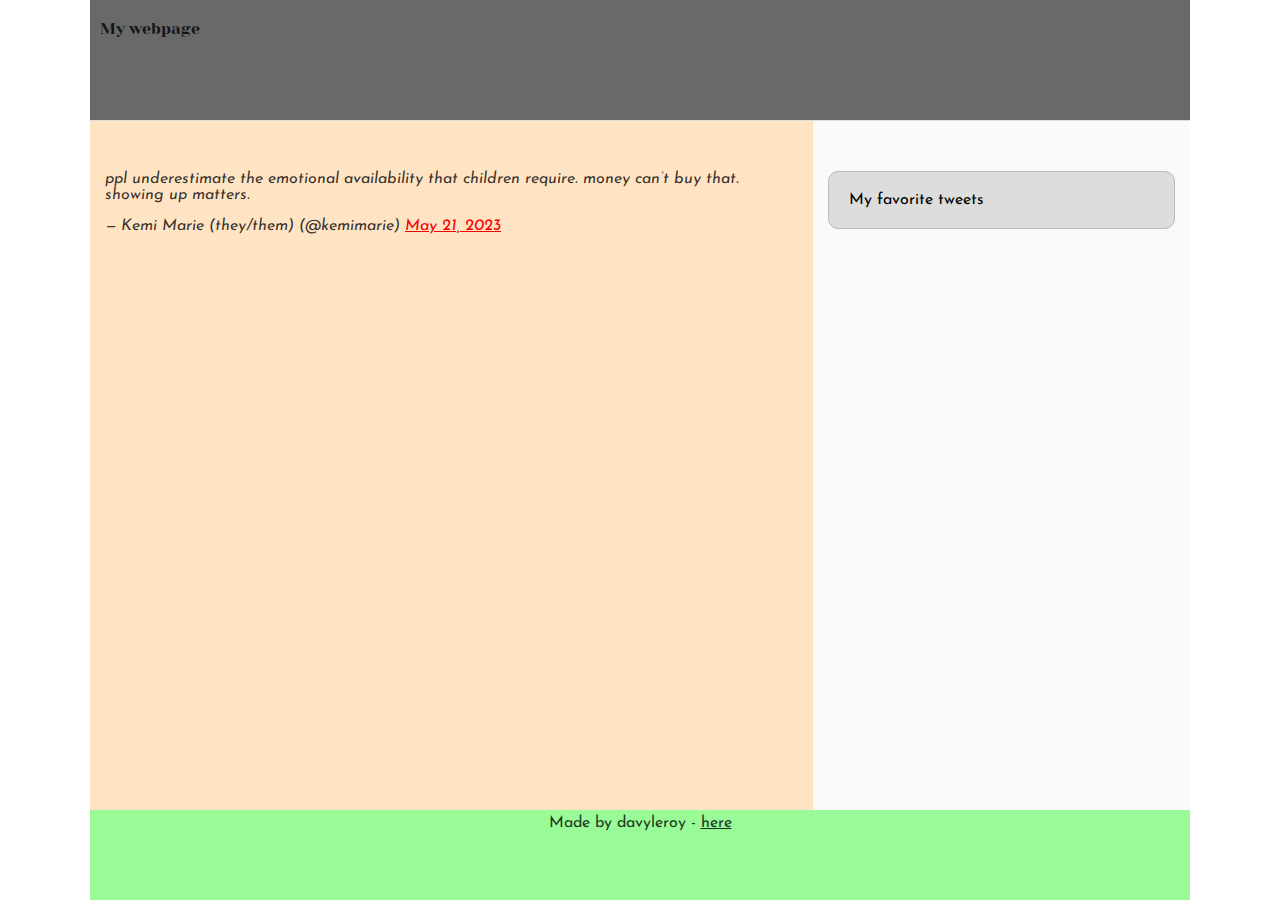
<file: css_basic/tweets.html>
<!DOCTYPE html>
<html lang="en">
<head>
    <meta charset="UTF-8">
    <link href="base.css" rel="stylesheet">
    <link href="styles.css" rel="stylesheet">

    <title>My first webpage</title>
</head>
<body>
    <header>
        <ul>
            <li><a href="index.html">My webpage</a></li>
        </ul>
    </header>
    
    <main>
        <article>
            <blockquote class="twitter-tweet"><p lang="en" dir="ltr">ppl underestimate the emotional availability that children require. money can’t buy that. showing up matters.</p>&mdash; Kemi Marie (they/them) (@kemimarie) <a href="https://twitter.com/kemimarie/status/1660347680046841858?ref_src=twsrc%5Etfw">May 21, 2023</a></blockquote>
            <script async src="https://platform.twitter.com/widgets.js" charset="utf-8"></script>
        </article>

        <aside>
            <p>My favorite tweets</p>
             
        </aside>
    </main>
    <footer>
        <p>Made by davyleroy - <a href="tweets.html" target="_blank">here</a></p>
    </footer>

    
                 
</body>
</html>
</file>
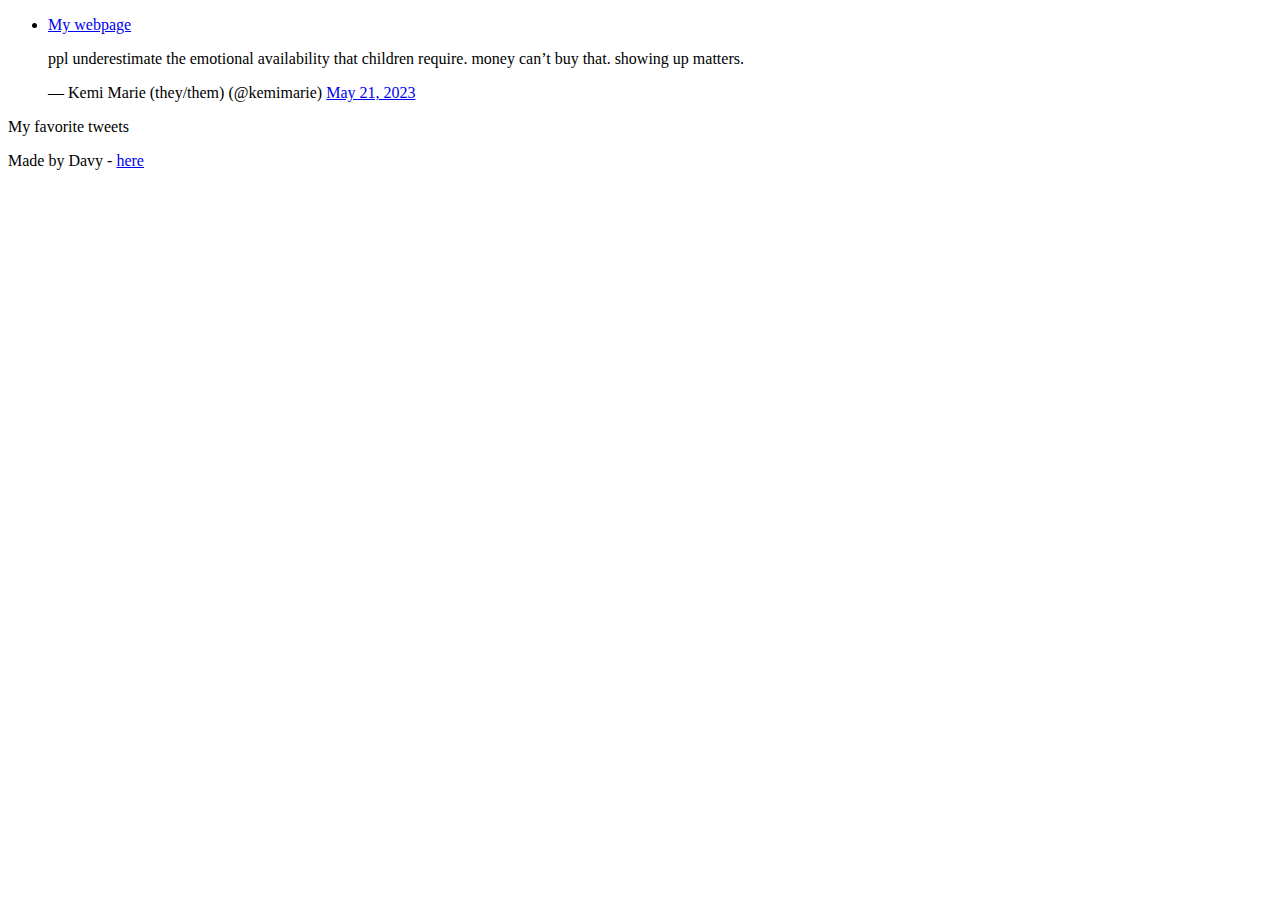
<file: html_basic/tweets.html>
<!DOCTYPE html>
<html lang="en">
<head>
    <meta charset="UTF-8">

    <title>My first webpage</title>
</head>
<body>
    <header>
        <ul>
            <li><a href="index.html">My webpage</a></li>
        </ul>
    </header>
    
    <main>
        <article>
            <blockquote class="twitter-tweet"><p lang="en" dir="ltr">ppl underestimate the emotional availability that children require. money can’t buy that. showing up matters.</p>&mdash; Kemi Marie (they/them) (@kemimarie) <a href="https://twitter.com/kemimarie/status/1660347680046841858?ref_src=twsrc%5Etfw">May 21, 2023</a></blockquote>
            <script async src="https://platform.twitter.com/widgets.js" charset="utf-8"></script>
        </article>

        <aside>
            <p>My favorite tweets</p>
             
        </aside>
    </main>
    <footer>
        <p>Made by Davy - <a href="tweets.html" target="_blank">here</a></p>
    </footer>

    
                 
</body>
</html>
</file>
<file: css_basic/base.css>
/* Importing webfonts */
/* (If you're learning CSS, you should disregard that) */

@import url(https://fonts.googleapis.com/css?family=Yeseva+One);
@import url(https://fonts.googleapis.com/css?family=Josefin+Sans:400,700,700italic,400italic);


/* CSS reset rules */

html, body {
	height: 100%;
	min-height: 100%;
}
html, body, div, span, applet, object, iframe,
h1, h2, h3, h4, h5, h6, p, blockquote, pre,
a, abbr, acronym, address, big, cite, code,
del, dfn, img, ins, kbd, q, s, samp,
small, strike, sub, sup, tt, var,
b, u, i, center,
dl, dt, dd,
fieldset, form, label, legend,
table, caption, tbody, tfoot, thead, tr, th, td,
article, aside, canvas, details, embed, 
figure, figcaption, footer, header, hgroup, 
menu, nav, output, ruby, section, summary,
time, mark, audio, video {
	margin: 0;
	padding: 0;
	border: 0;
	font-size: 100%;
	font: inherit;
	vertical-align: baseline;
}
/* HTML5 display-role reset for older browsers */
article, aside, details, figcaption, figure, 
footer, header, hgroup, menu, nav, section {
	display: block;
}
body {
	line-height: 1;
}
blockquote, q {
	quotes: none;
}
blockquote:before, blockquote:after,
q:before, q:after {
	content: '';
	content: none;
}
table {
	border-collapse: collapse;
	border-spacing: 0;
}


/* Fonts and colors */

body {
	font-family: 'Josefin Sans', serif;
	color: rgba(0, 0, 0, 0.8);
}
h1, h2, h3, h4, h5, h6, header {
	font-family: 'Yeseva One', sans-serif;
}
article {
}
header {
	border-bottom: 1px solid rgb(221,221,221);
	transition: border-bottom-color 1s ease;
}
header a {
	color: rgba(0, 0, 0, 0.8);
}
aside {
	background: #FAFAFA;
}
aside p {
	border: 1px solid #bbb;
	background: #ddd;
	color: black;
}
footer a {
	color: rgba(0, 0, 0, 0.8);
}
a {
	color: #F80002;
}


/* Positioning and margins */

@media (min-width: 1100px) {
	body {
		width: 1100px;
		margin: 0 auto;
	}
}

article {
	padding: 50px 15px;
}
article > *:first-child {
	margin-top: 0;
}
aside {
	padding: 50px 15px;
}
header .right {
	float: right;
	margin: 0 10px 15px;
}


/* Header */
header {
	padding: 20px 0;
	height: 80px;
}
header ul {
	list-style: none;
	margin: 0;
	padding: 0;
}
header li {
	display: inline;
	vertical-align:middle;
}
header li:first-child {
	margin: 0;
}
header li a {
	margin: 0 10px;
}
header li.logo {
	font-size: 36px;
}
header a {
	text-decoration: none;
}


/* Aside */

aside p {
	border-radius: 10px;
	padding: 20px 20px;
}


/* Footer */

footer {
	padding: 5px 15px;
	height: 80px;
}


/* Text styles and margins */

p {
	margin-bottom: 15px;
}
h1 {
	font-size: 36px;
	margin: 40px 0 20px;
}
B
h2 {
	font-size: 32px;
	margin: 30px 0 15px;
}
h3 {
	font-size: 28px;
	margin: 25px 0 10px;
}
h4 {
BOB	font-size: 20px;
	font-weight: bold;
	margin: 20px 0 10px;
}
h5 {
	font-size: 18px;
	font-weight: bold;
	margin: 15px 0 10px;
}
h6 {
	font-weight: bold;
	margin: 5px 0;
}

@media (max-width: 800px) {
  body.works_on_smartphone {
  	display: block;
  }
  body.works_on_smartphone main {
  	display: block;
  }
  header .right {
  	float: none;
  }
}
</file>
<file: css_basic/styles.css>
body {
    display: flex;
    flex-direction: column;
    
  }
  
main {
    display: flex;
    flex-direction: row;
    flex: auto;
  }
  
article {
    flex: 2;
    overflow-y: auto;
    background-color: bisque;
    font-style: italic;
    
  }
  
aside {
    flex: 1;
    overflow-y: auto;
  }

footer{
  background-color: palegreen;
  text-align: center;
}

header{
  background-color:dimgrey;
}
</file>
